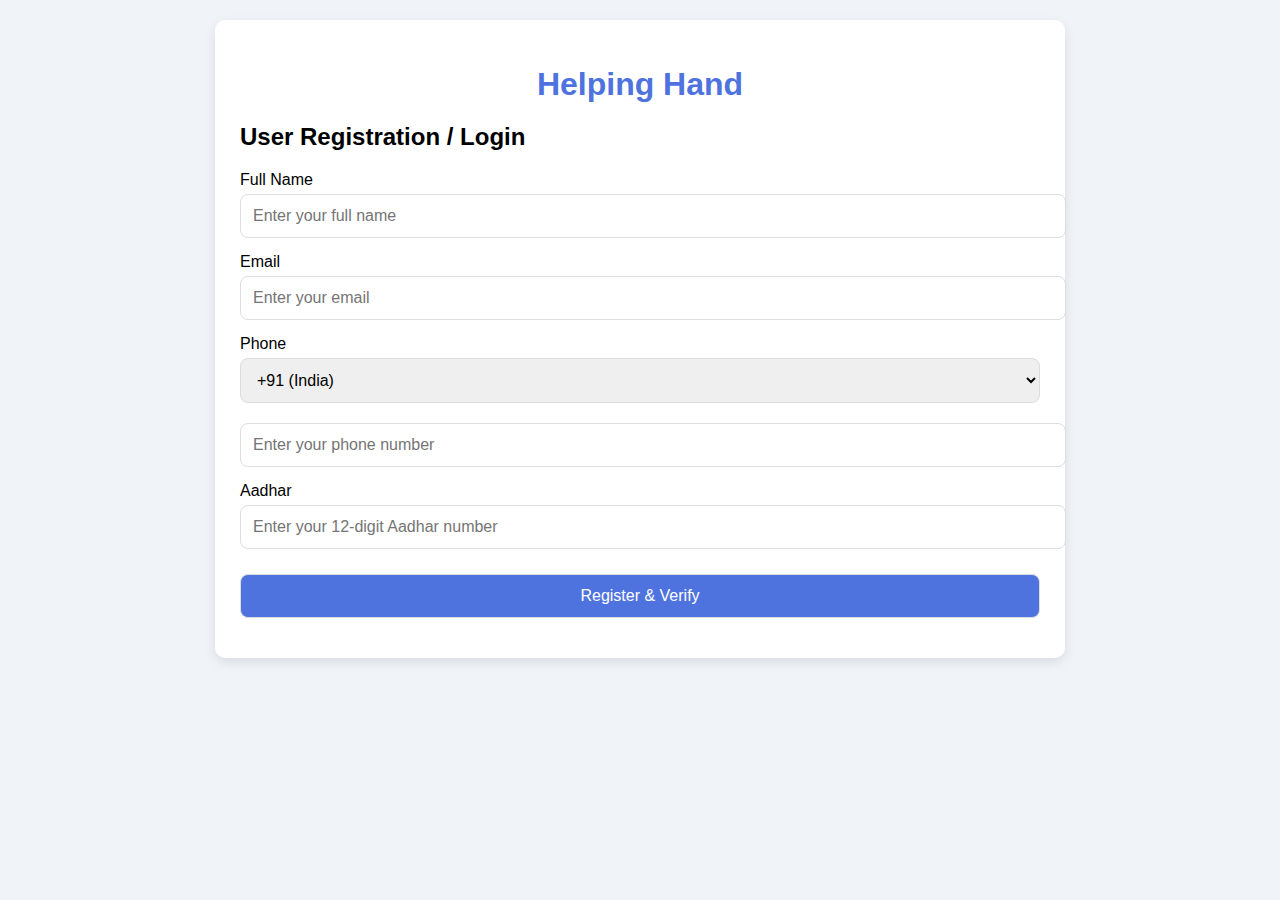
<file: index.html>
<!DOCTYPE html>
<html lang="en">
<head>
  <meta charset="UTF-8" />
  <meta name="viewport" content="width=device-width, initial-scale=1.0"/>
  <title>Helping Hand</title>
  <link rel="stylesheet" href="style.css" />
</head>
<body>
  <div class="container">
    <h1>Helping Hand</h1>

    <!-- Registration/Login Form -->
    <div id="auth-form" class="tab-content active">
      <h2>User Registration / Login</h2>
      
      <label for="name">Full Name</label>
      <input type="text" id="name" placeholder="Enter your full name" />

      <label for="email">Email</label>
      <input type="email" id="email" placeholder="Enter your email" />

      <label for="phone">Phone</label>
      <div class="phone-container">
        <select id="country-code">
          <option value="+91" selected>+91 (India)</option>
        </select>
        <input type="tel" id="phone" maxlength="10" placeholder="Enter your phone number" />
      </div>

      <label for="aadhar">Aadhar</label>
      <input type="text" id="aadhar" maxlength="12" placeholder="Enter your 12-digit Aadhar number" />

      <p id="error" class="error"></p>
      <button type="button" id="register-btn">Register & Verify</button>
    </div>

    <!-- OTP verification -->
    <div id="otp-form" class="tab-content">
      <h2>OTP Verification</h2>
      <input type="text" id="otp-input" placeholder="Enter OTP" />
      <button type="button" id="verify-otp-btn">Verify OTP</button>
      <p id="otp-error" class="error"></p>
      <p id="otp-timer"></p>
    </div>

    <!-- Task Options -->
    <div id="task-options" class="tab-content">
      <h2>Welcome, <span id="user-name"></span>!</h2>
      <button type="button" id="profile-btn" class="option-btn">Profile</button>
      <button type="button" id="post-task-option" class="option-btn">Post Task</button>
      <button type="button" id="take-task-option" class="option-btn">Take Task</button>
      <button type="button" id="report-task-option" class="option-btn">Report</button>
      <button type="button" id="logout-btn" class="option-btn">Logout</button>
    </div>

    <!-- Profile Page -->
    <div id="profile-page" class="tab-content">
      <h3>User Profile</h3>
      <p><strong>Name:</strong> <span id="profile-name"></span></p>
      <p><strong>Email:</strong> <span id="profile-email"></span></p>
      <p><strong>Phone:</strong> <span id="profile-phone"></span></p>
      <p><strong>Aadhar:</strong> <span id="profile-aadhar"></span></p>
      <button type="button" id="back-to-tasks-btn">Back</button>
    </div>

    <!-- Post Task Form -->
    <div id="task-post-form" class="tab-content">
      <h3>Post a Task</h3>
      <label for="task-category">Category</label>
      <select id="task-category">
        <option value="Cleaning">Cleaning</option>
        <option value="Delivery">Delivery</option>
        <option value="Tutoring">Tutoring</option>
        <option value="Other">Other</option>
      </select>

      <label for="task-title">Title</label>
      <input type="text" id="task-title" placeholder="Task title" />

      <label for="task-desc">Description</label>
      <textarea id="task-desc" placeholder="Task description"></textarea>

      <label for="task-time">Time Slot</label>
      <input type="text" id="task-time" placeholder="e.g., 2 PM - 4 PM" />

      <label for="task-reward">Reward ₹</label>
      <input type="number" id="task-reward" placeholder="Task reward" />

      <button type="button" id="post-task-btn">Post Task</button>
    </div>

    <!-- Task List Section -->
    <div id="task-list-section" class="tab-content">
      <h3>Available Tasks</h3>

      <label for="filter-category">Filter by Category</label>
      <select id="filter-category">
        <option value="All">All</option>
        <option value="Cleaning">Cleaning</option>
        <option value="Delivery">Delivery</option>
        <option value="Tutoring">Tutoring</option>
        <option value="Other">Other</option>
      </select>

      <input type="text" id="search-task" placeholder="Search tasks..." />

      <ul id="task-list"></ul>
    </div>

    <!-- Report Form -->
    <div id="report-task-form" class="tab-content">
      <h3>Report a User / Task</h3>
      <label for="report-task-id">Task ID</label>
      <input type="number" id="report-task-id" placeholder="Enter Task ID" />

      <label for="report-reason">Reason</label>
      <textarea id="report-reason" placeholder="Enter reason for reporting"></textarea>

      <button type="button" id="submit-report-btn">Submit Report</button>
    </div>

    <!-- Fake Payment Modal -->
    <div id="payment-modal" class="tab-content">
      <h3>Payment</h3>
      <p>Pay ₹<span id="payment-amount">0</span> for this task</p>
      <button type="button" id="pay-btn">Pay Now (Fake)</button>
      <button type="button" id="close-payment-btn">Close</button>
    </div>

  </div>

  <script src="script.js"></script>
</body>
</html>
</file>
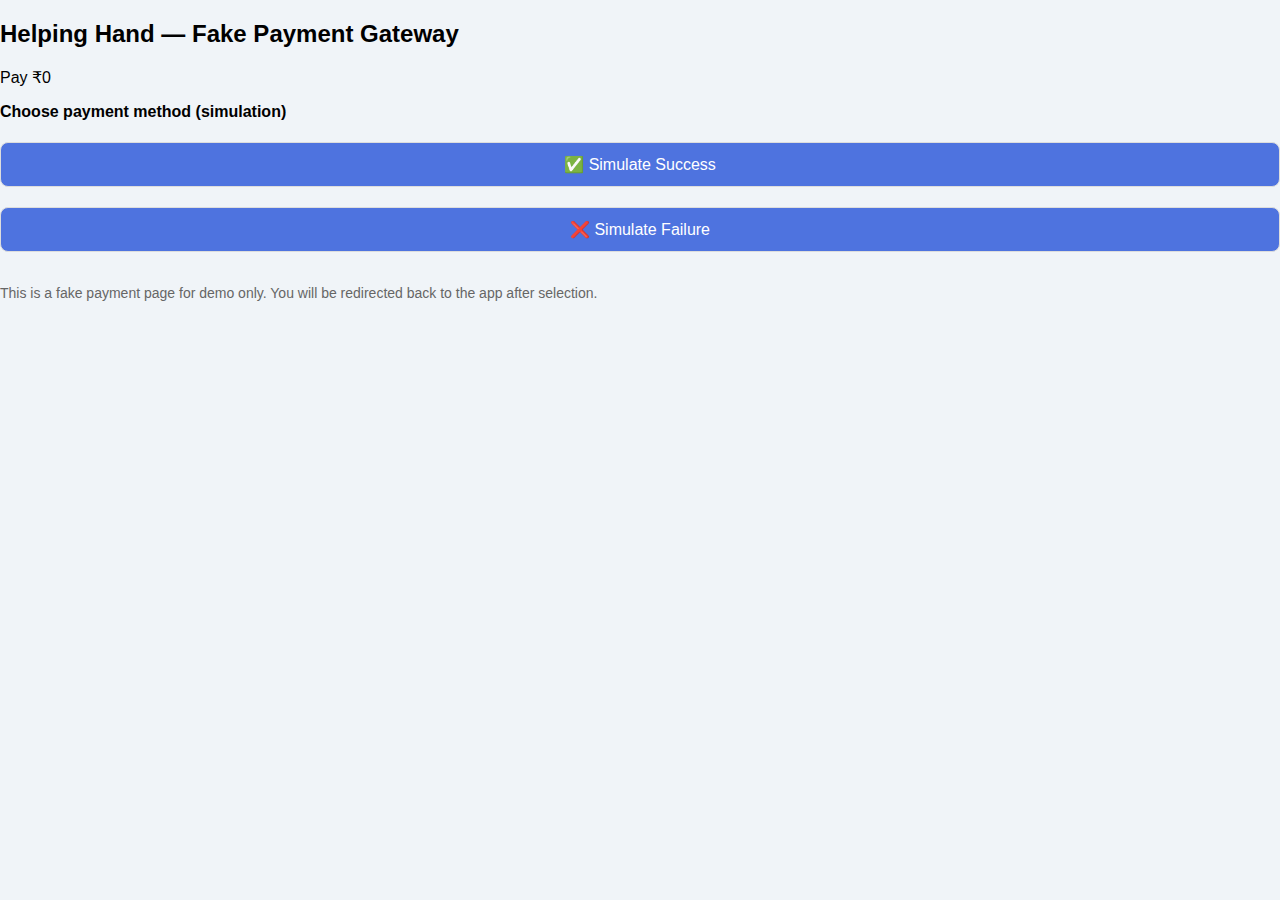
<file: payment.html>
<!DOCTYPE html>
<html lang="en">
<head>
  <meta charset="UTF-8" />
  <meta name="viewport" content="width=device-width, initial-scale=1.0"/>
  <title>Helping Hand - Fake Payment</title>
  <link rel="stylesheet" href="style.css" />
</head>
<body>
  <div class="payment-container">
    <h2>Helping Hand — Fake Payment Gateway</h2>
    <p id="amount-text">Pay ₹0</p>

    <div class="payment-methods">
      <p style="font-weight:600;">Choose payment method (simulation)</p>
      <button class="payment-success" onclick="completePayment('success')">✅ Simulate Success</button>
      <button class="payment-fail" onclick="completePayment('fail')">❌ Simulate Failure</button>
    </div>

    <p style="margin-top:18px; font-size:14px; color:#666;">
      This is a fake payment page for demo only. You will be redirected back to the app after selection.
    </p>
  </div>

  <script>
    // read amount, taskId, and returnUrl from query params
    const params = new URLSearchParams(window.location.search);
    const amount = params.get("amount") || "0";
    const taskId = params.get("taskId") || "";
    const returnUrl = params.get("returnUrl") || "index.html";

    document.getElementById("amount-text").innerText = `Pay ₹${amount}`;

    function completePayment(status) {
      // Redirect back to the app with payment result
      // status = 'success' or 'fail'
      // returnUrl will handle calling payment.php to record the payment
      const url = new URL(returnUrl, window.location.origin);
      url.searchParams.set("payment", status);
      url.searchParams.set("amount", amount);
      if (taskId) url.searchParams.set("taskId", taskId);
      // go back to main app
      window.location.href = url.toString();
    }
  </script>
</body>
</html>
</file>
<file: style.css>
/* General Styles */
body {
  font-family: 'Segoe UI', Tahoma, Geneva, Verdana, sans-serif;
  margin: 0;
  padding: 0;
  background-color: #f0f4f8;
}
.container {
  max-width: 800px;
  margin: 20px auto;
  padding: 25px;
  background-color: white;
  border-radius: 10px;
  box-shadow: 0 4px 12px rgba(0, 0, 0, 0.1);
}
h1 { text-align: center; color: #4e73df; margin-bottom: 20px; }
input, select, textarea, button {
  width: 100%;
  padding: 12px;
  margin: 5px 0 15px;
  border-radius: 8px;
  border: 1px solid #ddd;
  font-size: 16px;
}
textarea { resize: vertical; }
button {
  background-color: #4e73df;
  color: white;
  cursor: pointer;
  transition: all 0.3s ease;
}
button:hover { background-color: #2e59d9; transform: translateY(-2px);}
button:disabled { background-color: #aaa; cursor:not-allowed;}
.error { color:#e74a3b; font-size:14px; margin:-10px 0 15px; font-weight:600; }
.tab-content { display:none; }
.tab-content.active { display:block; }
.option-btn { width:48%; padding:15px; margin-right:4%; border-radius:10px; background:#f0f4f8; border:1px solid #ddd; font-size:18px; cursor:pointer; margin-bottom:10px; }
.option-btn:hover{background:#e0e0e0;}
#task-list li, #history-list li { background:#fff; padding:15px; border-radius:8px; margin-bottom:10px; box-shadow:0 4px 10px rgba(0,0,0,0.1);}
#task-list li button { background:#28a745; border:none; color:white; padding:10px 18px; border-radius:5px; cursor:pointer; margin-top:5px; }
#task-list li button:hover { background:#218838; }
#task-list li button:disabled { background:#ccc; cursor:not-allowed; }
#rating-modal { display:none; position:fixed; top:50%; left:50%; transform:translate(-50%,-50%); background:#fff; width:400px; max-width:90%; padding:20px; border-radius:10px; box-shadow:0 6px 20px rgba(0,0,0,0.3); z-index:100; }
#rating-modal.active { display:block; }
#user-name { font-weight:600; color:#4e73df; text-align:center; display:block; margin-bottom:20px; }
@media screen and (max-width:768px){
  .option-btn{width:100%; margin-right:0;}
  .container{padding:15px;}
}
</file>
